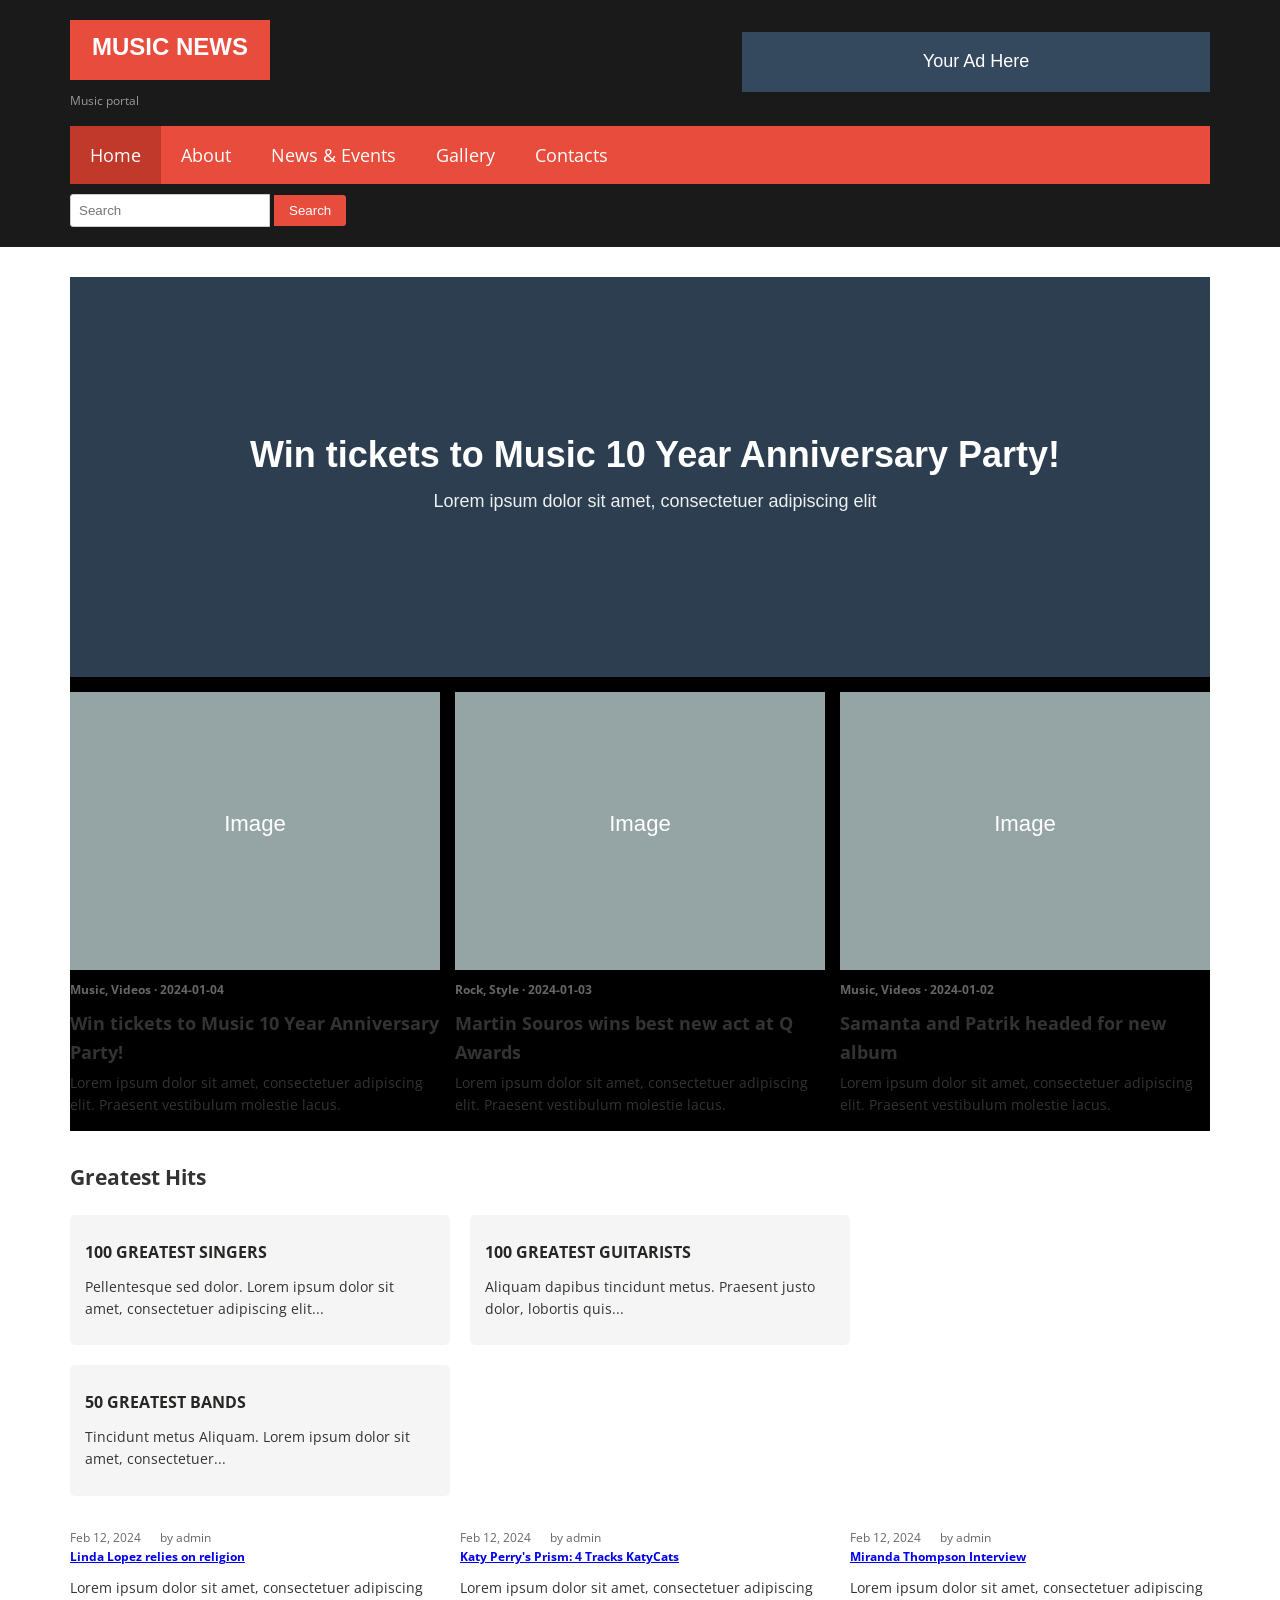
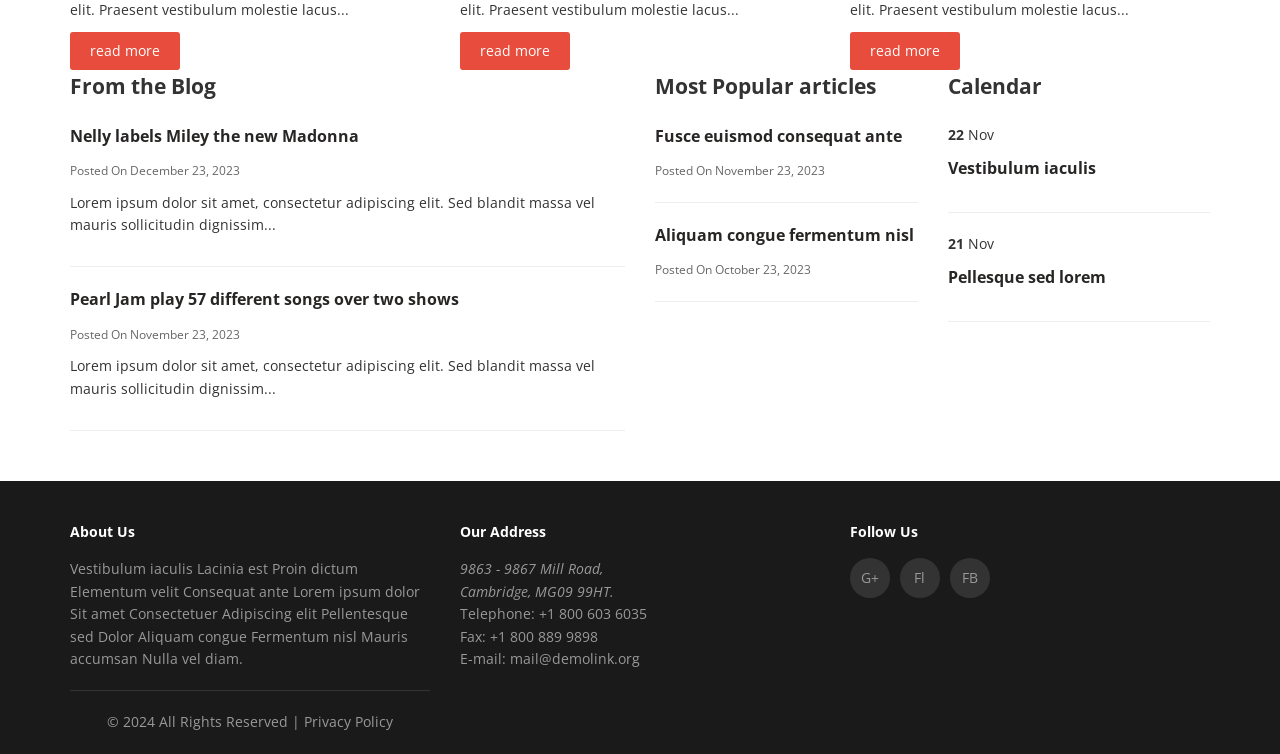
<file: index.html>
<!DOCTYPE html>
<html lang="en-US">
<head>
    <meta charset="UTF-8">
    <meta name="viewport" content="width=device-width, initial-scale=1.0">
    <title>Music News | Music portal</title>
    <meta name="description" content="Music News - Your source for music news, reviews, and updates">
    <link rel="stylesheet" href="css/style.css">
    <link href="https://fonts.googleapis.com/css2?family=Open+Sans:wght@300;400;700&family=Open+Sans+Condensed:wght@300&display=swap" rel="stylesheet">
</head>
<body class="home">
    <div id="motopress-main" class="main-holder">
        <!-- Header -->
        <header class="header">
            <div class="container">
                <div class="row">
                    <div class="span12">
                        <div class="headerWrap">
                            <!-- Logo -->
                            <div class="logo">
                                <a href="index.html" class="logo_h">
                                    <img src="images/logo.svg" alt="Music News" title="Music portal">
                                </a>
                                <p class="logo_tagline">Music portal</p>
                            </div>
                            <!-- Header Banner -->
                            <div class="headerBanner">
                                <img src="images/banner.svg" alt="Banner">
                            </div>
                        </div>
                        
                        <!-- Navigation -->
                        <nav class="nav nav__primary clearfix">
                            <ul id="topnav" class="sf-menu">
                                <li class="current-menu-item">
                                    <a href="index.html">Home</a>
                                </li>
                                <li class="menu-item-has-children">
                                    <a href="about.html">About</a>
                                    <ul class="sub-menu">
                                        <li><a href="#">Testimonials</a></li>
                                        <li><a href="#">Archives</a></li>
                                        <li><a href="#">FAQs</a></li>
                                    </ul>
                                </li>
                                <li>
                                    <a href="blog.html">News & Events</a>
                                </li>
                                <li class="menu-item-has-children">
                                    <a href="gallery.html">Gallery</a>
                                    <ul class="sub-menu">
                                        <li><a href="#">Gallery 2</a></li>
                                        <li><a href="#">Gallery 3</a></li>
                                        <li><a href="#">Gallery 4</a></li>
                                    </ul>
                                </li>
                                <li>
                                    <a href="contact.html">Contacts</a>
                                </li>
                            </ul>
                        </nav>
                        
                        <!-- Search Form -->
                        <div class="search-form clearfix">
                            <form method="get" action="#">
                                <input type="text" placeholder="Search" name="s">
                                <input type="submit" value="Search">
                            </form>
                        </div>
                    </div>
                </div>
            </div>
        </header>

        <!-- Slider -->
        <div class="content-holder">
            <div class="container">
                <div class="row">
                    <div class="span12">
                        <div class="slider">
                            <div class="camera_wrap">
                                <img src="images/slider1.svg" alt="Slider Image">
                            </div>
                            <div class="thumbs">
                                <ul class="thumbsList">
                                    <li>
                                        <figure>
                                            <img src="images/placeholder.svg" alt="Thumbnail 1">
                                        </figure>
                                        <div class="caption">
                                            <h4>Music, Videos · 2024-01-04</h4>
                                            <h3>Win tickets to Music 10 Year Anniversary Party!</h3>
                                            <p>Lorem ipsum dolor sit amet, consectetuer adipiscing elit. Praesent vestibulum molestie lacus.</p>
                                        </div>
                                    </li>
                                    <li>
                                        <figure>
                                            <img src="images/placeholder.svg" alt="Thumbnail 2">
                                        </figure>
                                        <div class="caption">
                                            <h4>Rock, Style · 2024-01-03</h4>
                                            <h3>Martin Souros wins best new act at Q Awards</h3>
                                            <p>Lorem ipsum dolor sit amet, consectetuer adipiscing elit. Praesent vestibulum molestie lacus.</p>
                                        </div>
                                    </li>
                                    <li>
                                        <figure>
                                            <img src="images/placeholder.svg" alt="Thumbnail 3">
                                        </figure>
                                        <div class="caption">
                                            <h4>Music, Videos · 2024-01-02</h4>
                                            <h3>Samanta and Patrik headed for new album</h3>
                                            <p>Lorem ipsum dolor sit amet, consectetuer adipiscing elit. Praesent vestibulum molestie lacus.</p>
                                        </div>
                                    </li>
                                </ul>
                            </div>
                        </div>

                        <!-- Featured Posts -->
                        <div class="tiles_wrapper">
                            <h2>Greatest Hits</h2>
                            <ul class="posts-grid">
                                <li class="span4">
                                    <h5><a href="#">100 GREATEST SINGERS</a></h5>
                                    <p class="excerpt">Pellentesque sed dolor. Lorem ipsum dolor sit amet, consectetuer adipiscing elit...</p>
                                </li>
                                <li class="span4">
                                    <h5><a href="#">100 GREATEST GUITARISTS</a></h5>
                                    <p class="excerpt">Aliquam dapibus tincidunt metus. Praesent justo dolor, lobortis quis...</p>
                                </li>
                                <li class="span4">
                                    <h5><a href="#">50 GREATEST BANDS</a></h5>
                                    <p class="excerpt">Tincidunt metus Aliquam. Lorem ipsum dolor sit amet, consectetuer...</p>
                                </li>
                            </ul>
                        </div>

                        <!-- Recent News -->
                        <div class="row">
                            <div class="span4">
                                <article class="post">
                                    <div class="post_meta">
                                        <span class="post_date">Feb 12, 2024</span>
                                        <span class="post_author">by admin</span>
                                    </div>
                                    <h5><a href="#">Linda Lopez relies on religion</a></h5>
                                    <p class="excerpt">Lorem ipsum dolor sit amet, consectetuer adipiscing elit. Praesent vestibulum molestie lacus...</p>
                                    <a href="#" class="btn btn-primary">read more</a>
                                </article>
                            </div>
                            <div class="span4">
                                <article class="post">
                                    <div class="post_meta">
                                        <span class="post_date">Feb 12, 2024</span>
                                        <span class="post_author">by admin</span>
                                    </div>
                                    <h5><a href="#">Katy Perry's Prism: 4 Tracks KatyCats</a></h5>
                                    <p class="excerpt">Lorem ipsum dolor sit amet, consectetuer adipiscing elit. Praesent vestibulum molestie lacus...</p>
                                    <a href="#" class="btn btn-primary">read more</a>
                                </article>
                            </div>
                            <div class="span4">
                                <article class="post">
                                    <div class="post_meta">
                                        <span class="post_date">Feb 12, 2024</span>
                                        <span class="post_author">by admin</span>
                                    </div>
                                    <h5><a href="#">Miranda Thompson Interview</a></h5>
                                    <p class="excerpt">Lorem ipsum dolor sit amet, consectetuer adipiscing elit. Praesent vestibulum molestie lacus...</p>
                                    <a href="#" class="btn btn-primary">read more</a>
                                </article>
                            </div>
                        </div>

                        <!-- From the Blog -->
                        <div class="row">
                            <div class="span6">
                                <h2>From the Blog</h2>
                                <ul class="recent-posts">
                                    <li class="recent-posts_li">
                                        <h5><a href="#">Nelly labels Miley the new Madonna</a></h5>
                                        <span class="meta">Posted On December 23, 2023</span>
                                        <div class="excerpt">
                                            Lorem ipsum dolor sit amet, consectetur adipiscing elit. Sed blandit massa vel mauris sollicitudin dignissim...
                                        </div>
                                    </li>
                                    <li class="recent-posts_li">
                                        <h5><a href="#">Pearl Jam play 57 different songs over two shows</a></h5>
                                        <span class="meta">Posted On November 23, 2023</span>
                                        <div class="excerpt">
                                            Lorem ipsum dolor sit amet, consectetur adipiscing elit. Sed blandit massa vel mauris sollicitudin dignissim...
                                        </div>
                                    </li>
                                </ul>
                            </div>
                            <div class="span3">
                                <h2>Most Popular articles</h2>
                                <ul class="recent-posts">
                                    <li class="recent-posts_li">
                                        <h5><a href="#">Fusce euismod consequat ante</a></h5>
                                        <span class="meta">Posted On November 23, 2023</span>
                                    </li>
                                    <li class="recent-posts_li">
                                        <h5><a href="#">Aliquam congue fermentum nisl</a></h5>
                                        <span class="meta">Posted On October 23, 2023</span>
                                    </li>
                                </ul>
                            </div>
                            <div class="span3">
                                <h2>Calendar</h2>
                                <ul class="recent-posts">
                                    <li class="recent-posts_li">
                                        <span class="post_date"><b>22</b> Nov</span>
                                        <h5><a href="#">Vestibulum iaculis</a></h5>
                                    </li>
                                    <li class="recent-posts_li">
                                        <span class="post_date"><b>21</b> Nov</span>
                                        <h5><a href="#">Pellesque sed lorem</a></h5>
                                    </li>
                                </ul>
                            </div>
                        </div>
                    </div>
                </div>
            </div>
        </div>

        <!-- Footer -->
        <footer class="footer">
            <div class="container">
                <div class="row footer-widgets">
                    <div class="span4">
                        <h4>About Us</h4>
                        <p>Vestibulum iaculis Lacinia est Proin dictum Elementum velit Consequat ante Lorem ipsum dolor Sit amet Consectetuer Adipiscing elit Pellentesque sed Dolor Aliquam congue Fermentum nisl Mauris accumsan Nulla vel diam.</p>
                        <div class="footer-text">
                            © 2024 All Rights Reserved | <a href="#">Privacy Policy</a>
                        </div>
                    </div>
                    <div class="span4">
                        <h4>Our Address</h4>
                        <address>
                            9863 - 9867 Mill Road,<br>
                            Cambridge, MG09 99HT.
                        </address>
                        <p>
                            Telephone: +1 800 603 6035<br>
                            Fax: +1 800 889 9898<br>
                            E-mail: <a href="mailto:mail@demolink.org">mail@demolink.org</a>
                        </p>
                    </div>
                    <div class="span4">
                        <h4>Follow Us</h4>
                        <ul class="social social__list">
                            <li class="social_li">
                                <a class="social_link" href="#" title="Google Plus">
                                    <span class="social_label">Google plus</span>G+
                                </a>
                            </li>
                            <li class="social_li">
                                <a class="social_link" href="#" title="Flickr">
                                    <span class="social_label">Flickr</span>Fl
                                </a>
                            </li>
                            <li class="social_li">
                                <a class="social_link" href="#" title="Facebook">
                                    <span class="social_label">Facebook</span>FB
                                </a>
                            </li>
                        </ul>
                    </div>
                </div>
            </div>
        </footer>
    </div>

    <!-- Back to Top -->
    <div id="back-top-wrapper">
        <p id="back-top">
            <a href="#top"><span>↑</span></a>
        </p>
    </div>

    <script src="js/main.js"></script>
</body>
</html>
</file>
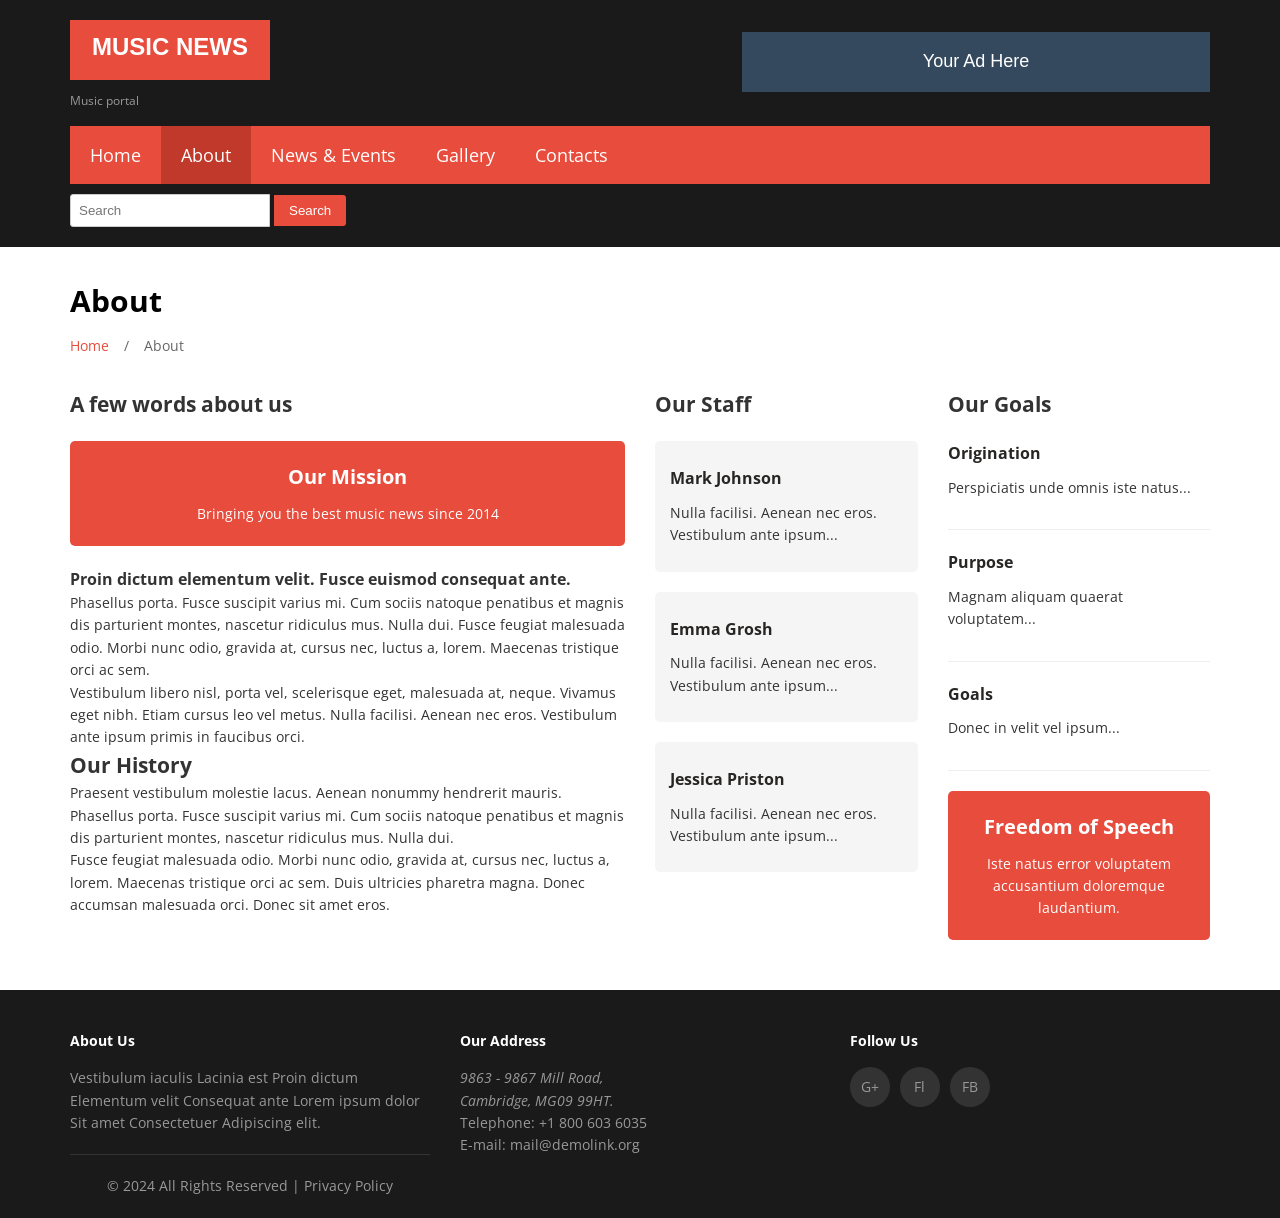
<file: about.html>
<!DOCTYPE html>
<html lang="en-US">
<head>
    <meta charset="UTF-8">
    <meta name="viewport" content="width=device-width, initial-scale=1.0">
    <title>About | Music News</title>
    <meta name="description" content="About Music News - Learn more about us">
    <link rel="stylesheet" href="css/style.css">
    <link href="https://fonts.googleapis.com/css2?family=Open+Sans:wght@300;400;700&family=Open+Sans+Condensed:wght@300&display=swap" rel="stylesheet">
</head>
<body class="page">
    <div id="motopress-main" class="main-holder">
        <!-- Header -->
        <header class="header">
            <div class="container">
                <div class="row">
                    <div class="span12">
                        <div class="headerWrap">
                            <div class="logo">
                                <a href="index.html" class="logo_h">
                                    <img src="images/logo.svg" alt="Music News" title="Music portal">
                                </a>
                                <p class="logo_tagline">Music portal</p>
                            </div>
                            <div class="headerBanner">
                                <img src="images/banner.svg" alt="Banner">
                            </div>
                        </div>
                        
                        <nav class="nav nav__primary clearfix">
                            <ul id="topnav" class="sf-menu">
                                <li><a href="index.html">Home</a></li>
                                <li class="current-menu-item menu-item-has-children">
                                    <a href="about.html">About</a>
                                    <ul class="sub-menu">
                                        <li><a href="#">Testimonials</a></li>
                                        <li><a href="#">Archives</a></li>
                                        <li><a href="#">FAQs</a></li>
                                    </ul>
                                </li>
                                <li><a href="blog.html">News & Events</a></li>
                                <li class="menu-item-has-children">
                                    <a href="gallery.html">Gallery</a>
                                    <ul class="sub-menu">
                                        <li><a href="#">Gallery 2</a></li>
                                        <li><a href="#">Gallery 3</a></li>
                                    </ul>
                                </li>
                                <li><a href="contact.html">Contacts</a></li>
                            </ul>
                        </nav>
                        
                        <div class="search-form clearfix">
                            <form method="get" action="#">
                                <input type="text" placeholder="Search" name="s">
                                <input type="submit" value="Search">
                            </form>
                        </div>
                    </div>
                </div>
            </div>
        </header>

        <!-- Content -->
        <div class="content-holder">
            <div class="container">
                <div class="row">
                    <div class="span12">
                        <section class="title-section">
                            <h1 class="title-header">About</h1>
                            <ul class="breadcrumb">
                                <li><a href="index.html">Home</a></li>
                                <li class="divider"></li>
                                <li class="active">About</li>
                            </ul>
                        </section>

                        <div class="row">
                            <div class="span6">
                                <h2>A few words about us</h2>
                                <div class="banner-wrap">
                                    <h5>Our Mission</h5>
                                    <p>Bringing you the best music news since 2014</p>
                                </div>
                                <h3>Proin dictum elementum velit. Fusce euismod consequat ante.</h3>
                                <p>Phasellus porta. Fusce suscipit varius mi. Cum sociis natoque penatibus et magnis dis parturient montes, nascetur ridiculus mus. Nulla dui. Fusce feugiat malesuada odio. Morbi nunc odio, gravida at, cursus nec, luctus a, lorem. Maecenas tristique orci ac sem.</p>
                                
                                <p>Vestibulum libero nisl, porta vel, scelerisque eget, malesuada at, neque. Vivamus eget nibh. Etiam cursus leo vel metus. Nulla facilisi. Aenean nec eros. Vestibulum ante ipsum primis in faucibus orci.</p>
                                
                                <h2>Our History</h2>
                                <p>Praesent vestibulum molestie lacus. Aenean nonummy hendrerit mauris. Phasellus porta. Fusce suscipit varius mi. Cum sociis natoque penatibus et magnis dis parturient montes, nascetur ridiculus mus. Nulla dui.</p>
                                
                                <p>Fusce feugiat malesuada odio. Morbi nunc odio, gravida at, cursus nec, luctus a, lorem. Maecenas tristique orci ac sem. Duis ultricies pharetra magna. Donec accumsan malesuada orci. Donec sit amet eros.</p>
                            </div>
                            
                            <div class="span3">
                                <h2>Our Staff</h2>
                                <ul class="posts-grid">
                                    <li>
                                        <h5><a href="#">Mark Johnson</a></h5>
                                        <p class="excerpt">Nulla facilisi. Aenean nec eros. Vestibulum ante ipsum...</p>
                                    </li>
                                    <li>
                                        <h5><a href="#">Emma Grosh</a></h5>
                                        <p class="excerpt">Nulla facilisi. Aenean nec eros. Vestibulum ante ipsum...</p>
                                    </li>
                                    <li>
                                        <h5><a href="#">Jessica Priston</a></h5>
                                        <p class="excerpt">Nulla facilisi. Aenean nec eros. Vestibulum ante ipsum...</p>
                                    </li>
                                </ul>
                            </div>
                            
                            <div class="span3">
                                <h2>Our Goals</h2>
                                <ul class="recent-posts">
                                    <li class="recent-posts_li">
                                        <h5><a href="#">Origination</a></h5>
                                        <div class="excerpt">Perspiciatis unde omnis iste natus...</div>
                                    </li>
                                    <li class="recent-posts_li">
                                        <h5><a href="#">Purpose</a></h5>
                                        <div class="excerpt">Magnam aliquam quaerat voluptatem...</div>
                                    </li>
                                    <li class="recent-posts_li">
                                        <h5><a href="#">Goals</a></h5>
                                        <div class="excerpt">Donec in velit vel ipsum...</div>
                                    </li>
                                </ul>
                                
                                <div class="banner-wrap">
                                    <h5>Freedom of Speech</h5>
                                    <p>Iste natus error voluptatem accusantium doloremque laudantium.</p>
                                </div>
                            </div>
                        </div>
                    </div>
                </div>
            </div>
        </div>

        <!-- Footer -->
        <footer class="footer">
            <div class="container">
                <div class="row footer-widgets">
                    <div class="span4">
                        <h4>About Us</h4>
                        <p>Vestibulum iaculis Lacinia est Proin dictum Elementum velit Consequat ante Lorem ipsum dolor Sit amet Consectetuer Adipiscing elit.</p>
                        <div class="footer-text">
                            © 2024 All Rights Reserved | <a href="#">Privacy Policy</a>
                        </div>
                    </div>
                    <div class="span4">
                        <h4>Our Address</h4>
                        <address>
                            9863 - 9867 Mill Road,<br>
                            Cambridge, MG09 99HT.
                        </address>
                        <p>
                            Telephone: +1 800 603 6035<br>
                            E-mail: <a href="mailto:mail@demolink.org">mail@demolink.org</a>
                        </p>
                    </div>
                    <div class="span4">
                        <h4>Follow Us</h4>
                        <ul class="social social__list">
                            <li class="social_li"><a class="social_link" href="#">G+</a></li>
                            <li class="social_li"><a class="social_link" href="#">Fl</a></li>
                            <li class="social_li"><a class="social_link" href="#">FB</a></li>
                        </ul>
                    </div>
                </div>
            </div>
        </footer>
    </div>

    <div id="back-top-wrapper">
        <p id="back-top"><a href="#top"><span>↑</span></a></p>
    </div>

    <script src="js/main.js"></script>
</body>
</html>
</file>
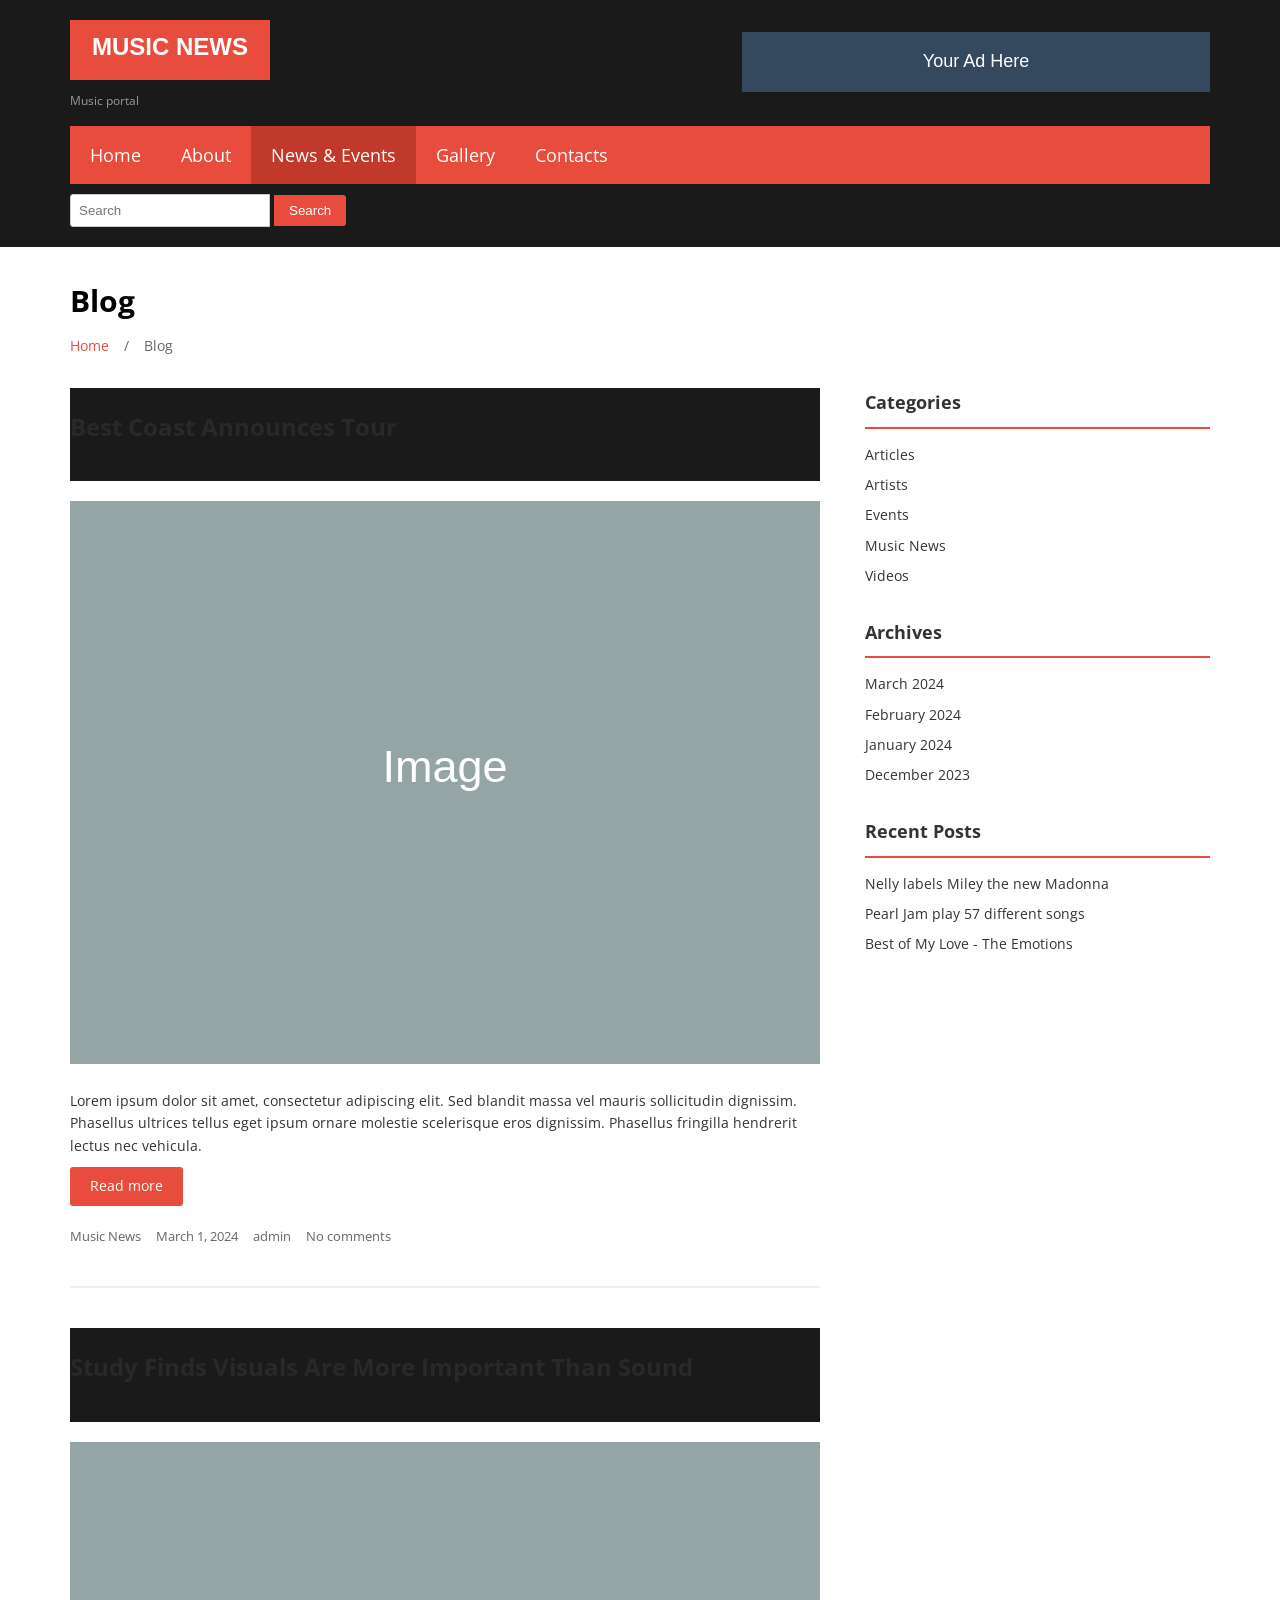
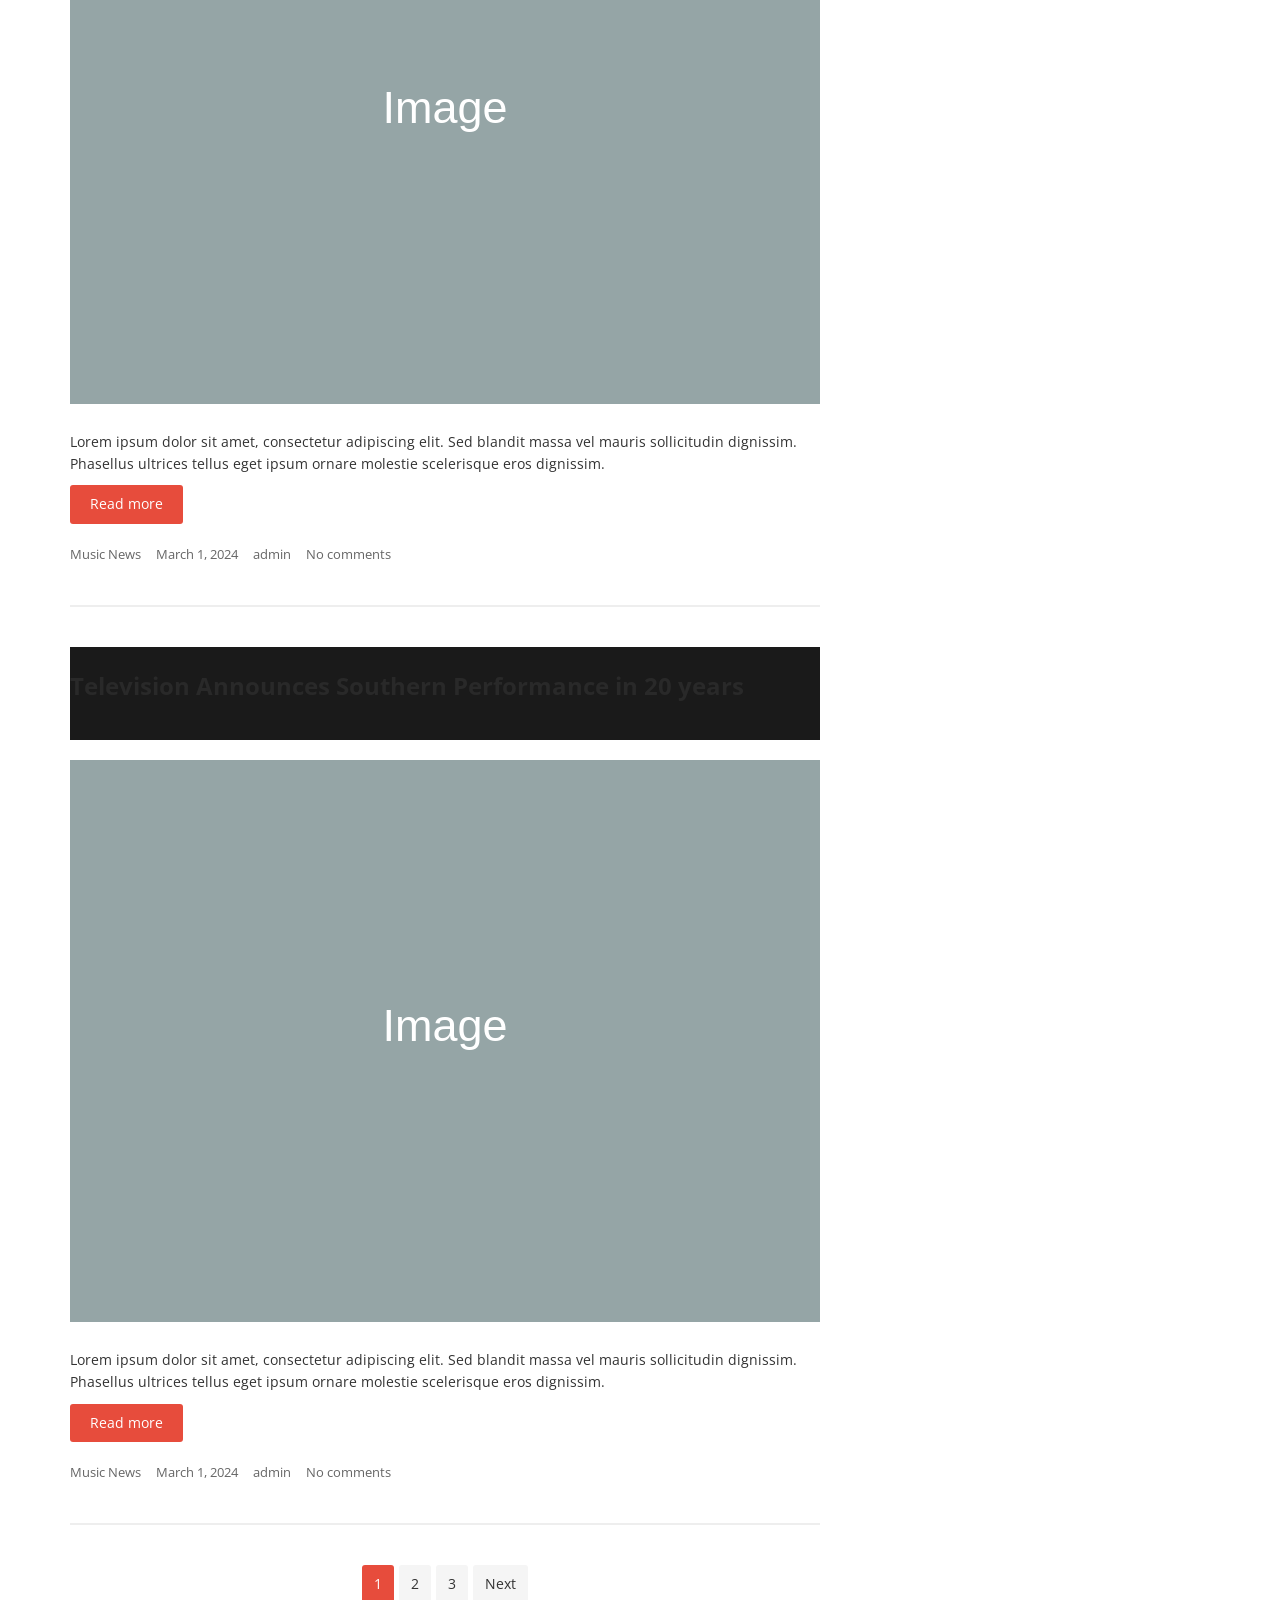
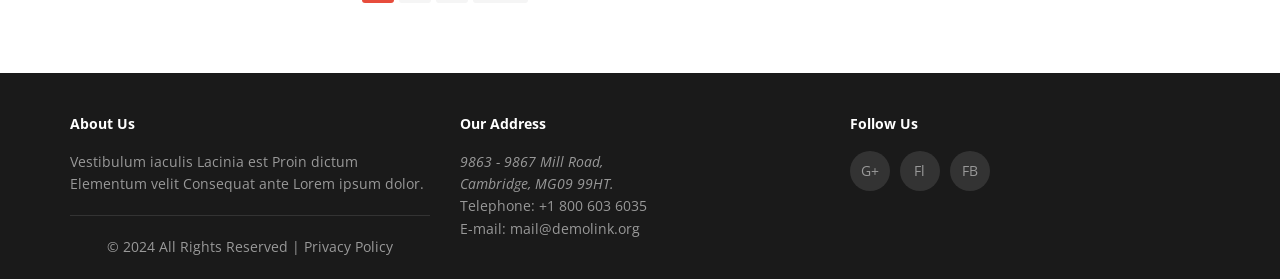
<file: blog.html>
<!DOCTYPE html>
<html lang="en-US">
<head>
    <meta charset="UTF-8">
    <meta name="viewport" content="width=device-width, initial-scale=1.0">
    <title>Blog | Music News</title>
    <meta name="description" content="Music News Blog - Latest updates and articles">
    <link rel="stylesheet" href="css/style.css">
    <link href="https://fonts.googleapis.com/css2?family=Open+Sans:wght@300;400;700&family=Open+Sans+Condensed:wght@300&display=swap" rel="stylesheet">
</head>
<body class="blog">
    <div id="motopress-main" class="main-holder">
        <!-- Header -->
        <header class="header">
            <div class="container">
                <div class="row">
                    <div class="span12">
                        <div class="headerWrap">
                            <div class="logo">
                                <a href="index.html" class="logo_h">
                                    <img src="images/logo.svg" alt="Music News" title="Music portal">
                                </a>
                                <p class="logo_tagline">Music portal</p>
                            </div>
                            <div class="headerBanner">
                                <img src="images/banner.svg" alt="Banner">
                            </div>
                        </div>
                        
                        <nav class="nav nav__primary clearfix">
                            <ul id="topnav" class="sf-menu">
                                <li><a href="index.html">Home</a></li>
                                <li class="menu-item-has-children">
                                    <a href="about.html">About</a>
                                    <ul class="sub-menu">
                                        <li><a href="#">Testimonials</a></li>
                                        <li><a href="#">Archives</a></li>
                                    </ul>
                                </li>
                                <li class="current-menu-item"><a href="blog.html">News & Events</a></li>
                                <li><a href="gallery.html">Gallery</a></li>
                                <li><a href="contact.html">Contacts</a></li>
                            </ul>
                        </nav>
                        
                        <div class="search-form clearfix">
                            <form method="get" action="#">
                                <input type="text" placeholder="Search" name="s">
                                <input type="submit" value="Search">
                            </form>
                        </div>
                    </div>
                </div>
            </div>
        </header>

        <!-- Content -->
        <div class="content-holder">
            <div class="container">
                <div class="row">
                    <div class="span12">
                        <section class="title-section">
                            <h1 class="title-header">Blog</h1>
                            <ul class="breadcrumb">
                                <li><a href="index.html">Home</a></li>
                                <li class="divider"></li>
                                <li class="active">Blog</li>
                            </ul>
                        </section>

                        <div class="row">
                            <div class="span8">
                                <!-- Blog Post 1 -->
                                <div class="post_wrapper">
                                    <article class="post__holder">
                                        <header class="post-header">
                                            <h2 class="post-title">
                                                <a href="#">Best Coast Announces Tour</a>
                                            </h2>
                                        </header>
                                        <figure class="featured-thumbnail">
                                            <a href="#">
                                                <img src="images/placeholder.svg" alt="Best Coast Announces Tour">
                                            </a>
                                        </figure>
                                        <div class="post_content">
                                            <div class="excerpt">
                                                Lorem ipsum dolor sit amet, consectetur adipiscing elit. Sed blandit massa vel mauris sollicitudin dignissim. Phasellus ultrices tellus eget ipsum ornare molestie scelerisque eros dignissim. Phasellus fringilla hendrerit lectus nec vehicula.
                                            </div>
                                            <a href="#" class="btn btn-primary">Read more</a>
                                        </div>
                                        <div class="post_meta_unite clearfix">
                                            <div class="post_category">Music News</div>
                                            <div class="post_date">March 1, 2024</div>
                                            <div class="post_author">admin</div>
                                            <div class="post_comment">No comments</div>
                                        </div>
                                    </article>
                                </div>

                                <!-- Blog Post 2 -->
                                <div class="post_wrapper">
                                    <article class="post__holder">
                                        <header class="post-header">
                                            <h2 class="post-title">
                                                <a href="#">Study Finds Visuals Are More Important Than Sound</a>
                                            </h2>
                                        </header>
                                        <figure class="featured-thumbnail">
                                            <a href="#">
                                                <img src="images/placeholder.svg" alt="Study">
                                            </a>
                                        </figure>
                                        <div class="post_content">
                                            <div class="excerpt">
                                                Lorem ipsum dolor sit amet, consectetur adipiscing elit. Sed blandit massa vel mauris sollicitudin dignissim. Phasellus ultrices tellus eget ipsum ornare molestie scelerisque eros dignissim.
                                            </div>
                                            <a href="#" class="btn btn-primary">Read more</a>
                                        </div>
                                        <div class="post_meta_unite clearfix">
                                            <div class="post_category">Music News</div>
                                            <div class="post_date">March 1, 2024</div>
                                            <div class="post_author">admin</div>
                                            <div class="post_comment">No comments</div>
                                        </div>
                                    </article>
                                </div>

                                <!-- Blog Post 3 -->
                                <div class="post_wrapper">
                                    <article class="post__holder">
                                        <header class="post-header">
                                            <h2 class="post-title">
                                                <a href="#">Television Announces Southern Performance in 20 years</a>
                                            </h2>
                                        </header>
                                        <figure class="featured-thumbnail">
                                            <a href="#">
                                                <img src="images/placeholder.svg" alt="Television">
                                            </a>
                                        </figure>
                                        <div class="post_content">
                                            <div class="excerpt">
                                                Lorem ipsum dolor sit amet, consectetur adipiscing elit. Sed blandit massa vel mauris sollicitudin dignissim. Phasellus ultrices tellus eget ipsum ornare molestie scelerisque eros dignissim.
                                            </div>
                                            <a href="#" class="btn btn-primary">Read more</a>
                                        </div>
                                        <div class="post_meta_unite clearfix">
                                            <div class="post_category">Music News</div>
                                            <div class="post_date">March 1, 2024</div>
                                            <div class="post_author">admin</div>
                                            <div class="post_comment">No comments</div>
                                        </div>
                                    </article>
                                </div>

                                <!-- Pagination -->
                                <div class="pagination">
                                    <ul>
                                        <li class="active"><a href="#">1</a></li>
                                        <li><a href="#">2</a></li>
                                        <li><a href="#">3</a></li>
                                        <li class="next"><a href="#">Next</a></li>
                                    </ul>
                                </div>
                            </div>

                            <!-- Sidebar -->
                            <div class="sidebar span4">
                                <div class="widget">
                                    <h3>Categories</h3>
                                    <ul>
                                        <li><a href="#">Articles</a></li>
                                        <li><a href="#">Artists</a></li>
                                        <li><a href="#">Events</a></li>
                                        <li><a href="#">Music News</a></li>
                                        <li><a href="#">Videos</a></li>
                                    </ul>
                                </div>

                                <div class="widget">
                                    <h3>Archives</h3>
                                    <ul>
                                        <li><a href="#">March 2024</a></li>
                                        <li><a href="#">February 2024</a></li>
                                        <li><a href="#">January 2024</a></li>
                                        <li><a href="#">December 2023</a></li>
                                    </ul>
                                </div>

                                <div class="widget">
                                    <h3>Recent Posts</h3>
                                    <ul>
                                        <li><a href="#">Nelly labels Miley the new Madonna</a></li>
                                        <li><a href="#">Pearl Jam play 57 different songs</a></li>
                                        <li><a href="#">Best of My Love - The Emotions</a></li>
                                    </ul>
                                </div>
                            </div>
                        </div>
                    </div>
                </div>
            </div>
        </div>

        <!-- Footer -->
        <footer class="footer">
            <div class="container">
                <div class="row footer-widgets">
                    <div class="span4">
                        <h4>About Us</h4>
                        <p>Vestibulum iaculis Lacinia est Proin dictum Elementum velit Consequat ante Lorem ipsum dolor.</p>
                        <div class="footer-text">
                            © 2024 All Rights Reserved | <a href="#">Privacy Policy</a>
                        </div>
                    </div>
                    <div class="span4">
                        <h4>Our Address</h4>
                        <address>
                            9863 - 9867 Mill Road,<br>
                            Cambridge, MG09 99HT.
                        </address>
                        <p>
                            Telephone: +1 800 603 6035<br>
                            E-mail: <a href="mailto:mail@demolink.org">mail@demolink.org</a>
                        </p>
                    </div>
                    <div class="span4">
                        <h4>Follow Us</h4>
                        <ul class="social social__list">
                            <li class="social_li"><a class="social_link" href="#">G+</a></li>
                            <li class="social_li"><a class="social_link" href="#">Fl</a></li>
                            <li class="social_li"><a class="social_link" href="#">FB</a></li>
                        </ul>
                    </div>
                </div>
            </div>
        </footer>
    </div>

    <div id="back-top-wrapper">
        <p id="back-top"><a href="#top"><span>↑</span></a></p>
    </div>

    <script src="js/main.js"></script>
</body>
</html>
</file>
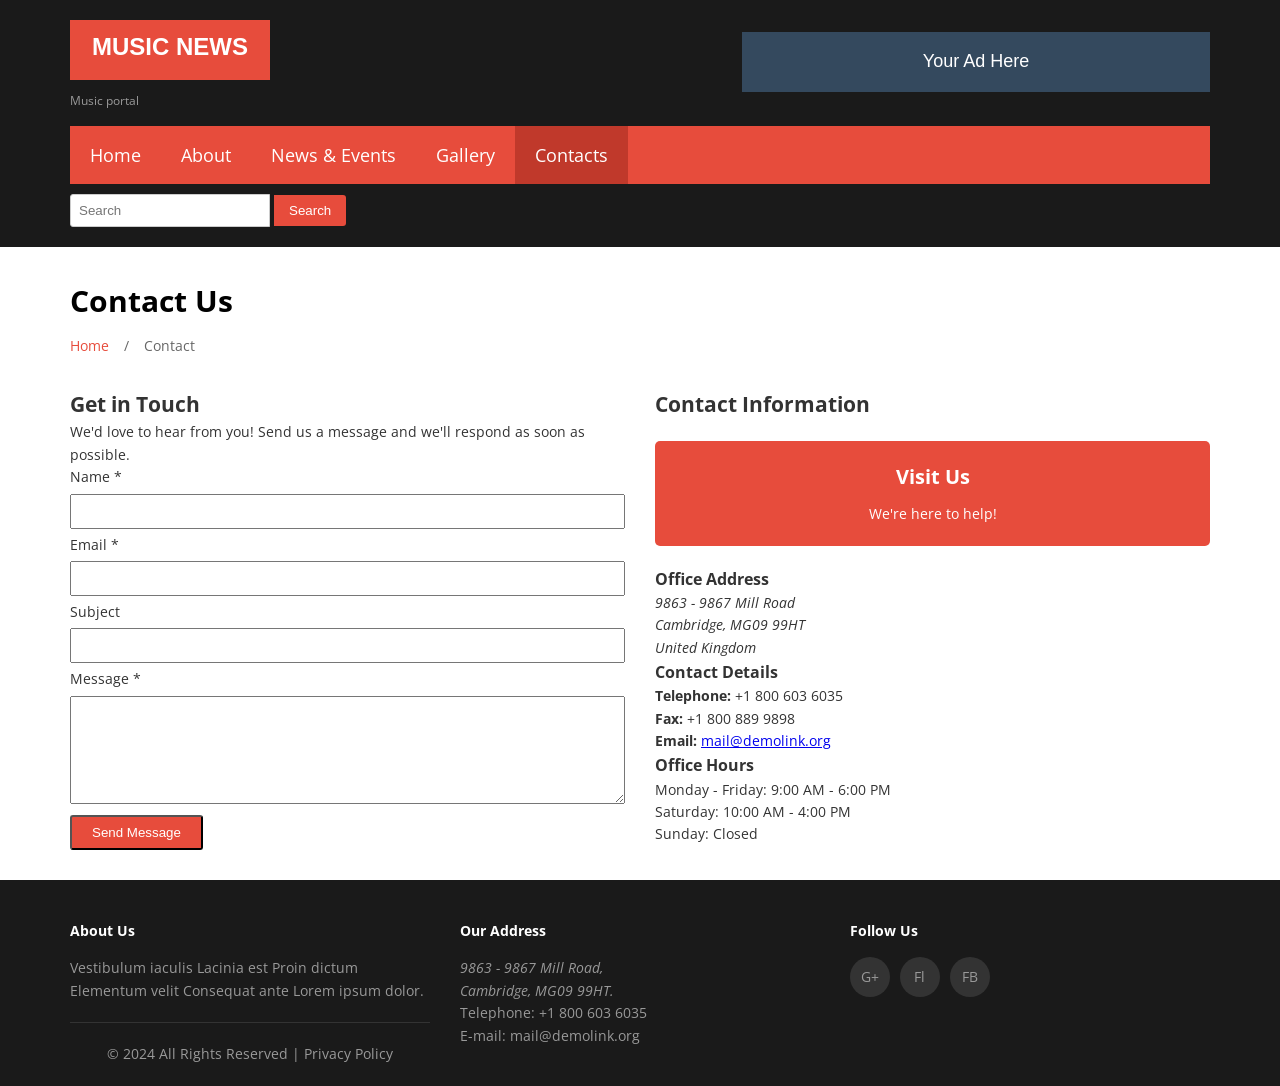
<file: contact.html>
<!DOCTYPE html>
<html lang="en-US">
<head>
    <meta charset="UTF-8">
    <meta name="viewport" content="width=device-width, initial-scale=1.0">
    <title>Contact | Music News</title>
    <meta name="description" content="Contact Music News">
    <link rel="stylesheet" href="css/style.css">
    <link href="https://fonts.googleapis.com/css2?family=Open+Sans:wght@300;400;700&family=Open+Sans+Condensed:wght@300&display=swap" rel="stylesheet">
</head>
<body class="page">
    <div id="motopress-main" class="main-holder">
        <header class="header">
            <div class="container">
                <div class="row">
                    <div class="span12">
                        <div class="headerWrap">
                            <div class="logo">
                                <a href="index.html"><img src="images/logo.svg" alt="Music News"></a>
                                <p class="logo_tagline">Music portal</p>
                            </div>
                            <div class="headerBanner">
                                <img src="images/banner.svg" alt="Banner">
                            </div>
                        </div>
                        <nav class="nav nav__primary clearfix">
                            <ul id="topnav" class="sf-menu">
                                <li><a href="index.html">Home</a></li>
                                <li><a href="about.html">About</a></li>
                                <li><a href="blog.html">News & Events</a></li>
                                <li><a href="gallery.html">Gallery</a></li>
                                <li class="current-menu-item"><a href="contact.html">Contacts</a></li>
                            </ul>
                        </nav>
                        <div class="search-form clearfix">
                            <form method="get" action="#">
                                <input type="text" placeholder="Search" name="s">
                                <input type="submit" value="Search">
                            </form>
                        </div>
                    </div>
                </div>
            </div>
        </header>

        <div class="content-holder">
            <div class="container">
                <div class="row">
                    <div class="span12">
                        <section class="title-section">
                            <h1 class="title-header">Contact Us</h1>
                            <ul class="breadcrumb">
                                <li><a href="index.html">Home</a></li>
                                <li class="divider"></li>
                                <li class="active">Contact</li>
                            </ul>
                        </section>

                        <div class="row">
                            <div class="span6">
                                <h2>Get in Touch</h2>
                                <p>We'd love to hear from you! Send us a message and we'll respond as soon as possible.</p>
                                
                                <form action="#" method="post">
                                    <p>
                                        <label for="name">Name *</label><br>
                                        <input type="text" id="name" name="name" required style="width:100%;padding:8px;margin:5px 0;">
                                    </p>
                                    <p>
                                        <label for="email">Email *</label><br>
                                        <input type="email" id="email" name="email" required style="width:100%;padding:8px;margin:5px 0;">
                                    </p>
                                    <p>
                                        <label for="subject">Subject</label><br>
                                        <input type="text" id="subject" name="subject" style="width:100%;padding:8px;margin:5px 0;">
                                    </p>
                                    <p>
                                        <label for="message">Message *</label><br>
                                        <textarea id="message" name="message" required rows="6" style="width:100%;padding:8px;margin:5px 0;"></textarea>
                                    </p>
                                    <p>
                                        <button type="submit" class="btn btn-primary">Send Message</button>
                                    </p>
                                </form>
                            </div>
                            
                            <div class="span6">
                                <h2>Contact Information</h2>
                                <div class="banner-wrap">
                                    <h5>Visit Us</h5>
                                    <p>We're here to help!</p>
                                </div>
                                
                                <h3>Office Address</h3>
                                <address>
                                    9863 - 9867 Mill Road<br>
                                    Cambridge, MG09 99HT<br>
                                    United Kingdom
                                </address>
                                
                                <h3>Contact Details</h3>
                                <p>
                                    <strong>Telephone:</strong> +1 800 603 6035<br>
                                    <strong>Fax:</strong> +1 800 889 9898<br>
                                    <strong>Email:</strong> <a href="mailto:mail@demolink.org">mail@demolink.org</a>
                                </p>
                                
                                <h3>Office Hours</h3>
                                <p>
                                    Monday - Friday: 9:00 AM - 6:00 PM<br>
                                    Saturday: 10:00 AM - 4:00 PM<br>
                                    Sunday: Closed
                                </p>
                            </div>
                        </div>
                    </div>
                </div>
            </div>
        </div>

        <footer class="footer">
            <div class="container">
                <div class="row footer-widgets">
                    <div class="span4">
                        <h4>About Us</h4>
                        <p>Vestibulum iaculis Lacinia est Proin dictum Elementum velit Consequat ante Lorem ipsum dolor.</p>
                        <div class="footer-text">
                            © 2024 All Rights Reserved | <a href="#">Privacy Policy</a>
                        </div>
                    </div>
                    <div class="span4">
                        <h4>Our Address</h4>
                        <address>
                            9863 - 9867 Mill Road,<br>
                            Cambridge, MG09 99HT.
                        </address>
                        <p>
                            Telephone: +1 800 603 6035<br>
                            E-mail: <a href="mailto:mail@demolink.org">mail@demolink.org</a>
                        </p>
                    </div>
                    <div class="span4">
                        <h4>Follow Us</h4>
                        <ul class="social social__list">
                            <li class="social_li"><a class="social_link" href="#">G+</a></li>
                            <li class="social_li"><a class="social_link" href="#">Fl</a></li>
                            <li class="social_li"><a class="social_link" href="#">FB</a></li>
                        </ul>
                    </div>
                </div>
            </div>
        </footer>
    </div>

    <div id="back-top-wrapper">
        <p id="back-top"><a href="#top"><span>↑</span></a></p>
    </div>

    <script src="js/main.js"></script>
</body>
</html>
</file>
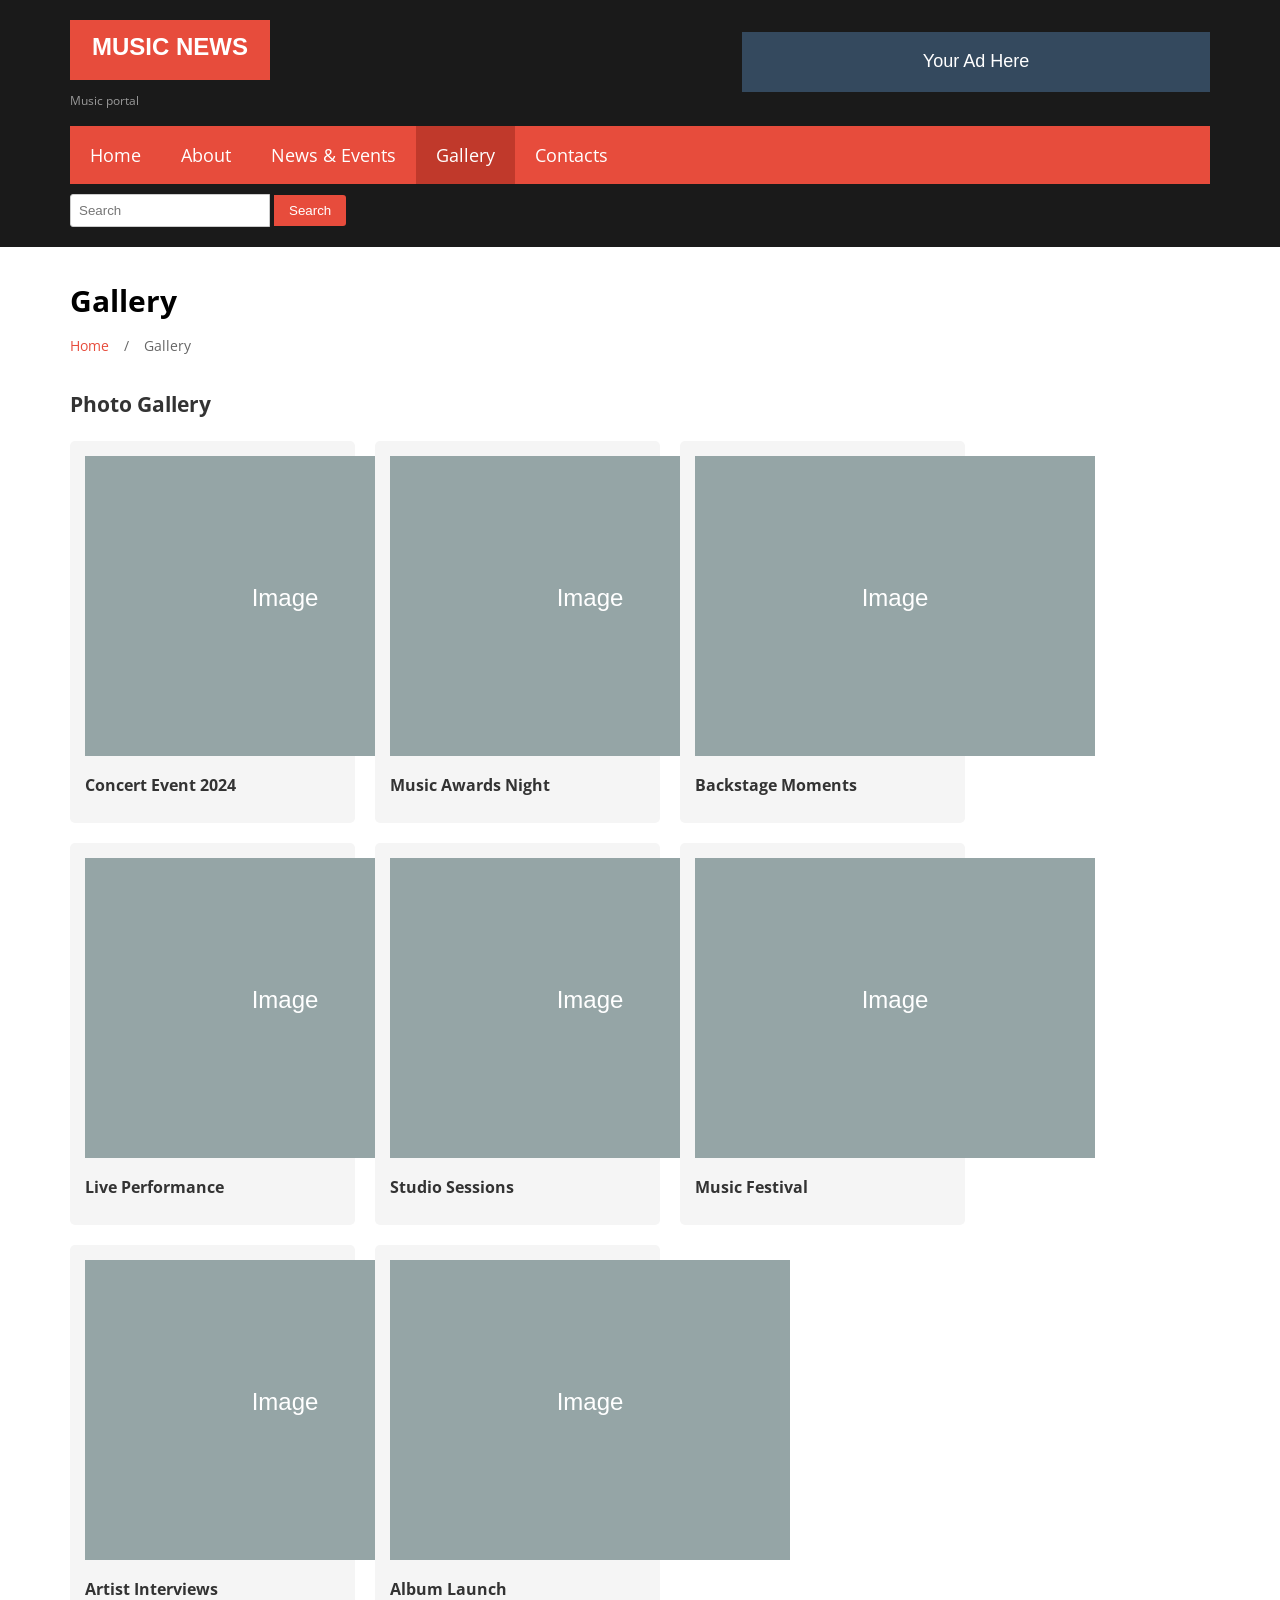
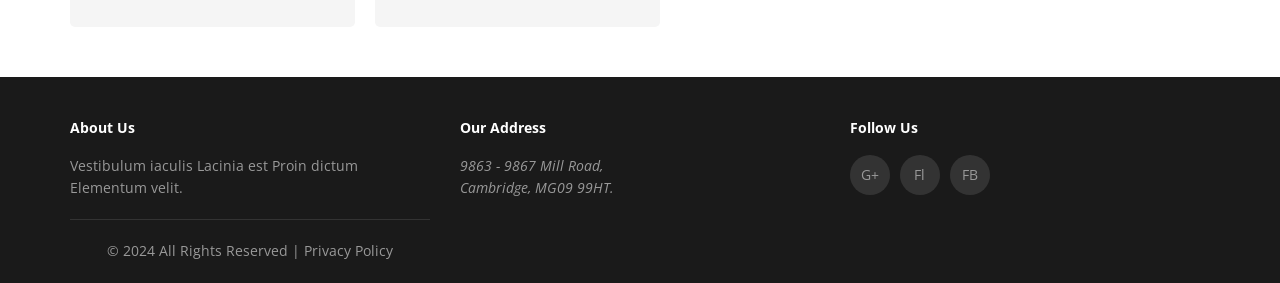
<file: gallery.html>
<!DOCTYPE html>
<html lang="en-US">
<head>
    <meta charset="UTF-8">
    <meta name="viewport" content="width=device-width, initial-scale=1.0">
    <title>Gallery | Music News</title>
    <meta name="description" content="Music News Gallery">
    <link rel="stylesheet" href="css/style.css">
    <link href="https://fonts.googleapis.com/css2?family=Open+Sans:wght@300;400;700&family=Open+Sans+Condensed:wght@300&display=swap" rel="stylesheet">
</head>
<body class="page">
    <div id="motopress-main" class="main-holder">
        <header class="header">
            <div class="container">
                <div class="row">
                    <div class="span12">
                        <div class="headerWrap">
                            <div class="logo">
                                <a href="index.html"><img src="images/logo.svg" alt="Music News"></a>
                                <p class="logo_tagline">Music portal</p>
                            </div>
                            <div class="headerBanner">
                                <img src="images/banner.svg" alt="Banner">
                            </div>
                        </div>
                        <nav class="nav nav__primary clearfix">
                            <ul id="topnav" class="sf-menu">
                                <li><a href="index.html">Home</a></li>
                                <li><a href="about.html">About</a></li>
                                <li><a href="blog.html">News & Events</a></li>
                                <li class="current-menu-item"><a href="gallery.html">Gallery</a></li>
                                <li><a href="contact.html">Contacts</a></li>
                            </ul>
                        </nav>
                        <div class="search-form clearfix">
                            <form method="get" action="#">
                                <input type="text" placeholder="Search" name="s">
                                <input type="submit" value="Search">
                            </form>
                        </div>
                    </div>
                </div>
            </div>
        </header>

        <div class="content-holder">
            <div class="container">
                <div class="row">
                    <div class="span12">
                        <section class="title-section">
                            <h1 class="title-header">Gallery</h1>
                            <ul class="breadcrumb">
                                <li><a href="index.html">Home</a></li>
                                <li class="divider"></li>
                                <li class="active">Gallery</li>
                            </ul>
                        </section>

                        <h2>Photo Gallery</h2>
                        <ul class="posts-grid">
                            <li class="span3">
                                <figure><img src="images/placeholder.svg" alt="Gallery 1"></figure>
                                <h5>Concert Event 2024</h5>
                            </li>
                            <li class="span3">
                                <figure><img src="images/placeholder.svg" alt="Gallery 2"></figure>
                                <h5>Music Awards Night</h5>
                            </li>
                            <li class="span3">
                                <figure><img src="images/placeholder.svg" alt="Gallery 3"></figure>
                                <h5>Backstage Moments</h5>
                            </li>
                            <li class="span3">
                                <figure><img src="images/placeholder.svg" alt="Gallery 4"></figure>
                                <h5>Live Performance</h5>
                            </li>
                            <li class="span3">
                                <figure><img src="images/placeholder.svg" alt="Gallery 5"></figure>
                                <h5>Studio Sessions</h5>
                            </li>
                            <li class="span3">
                                <figure><img src="images/placeholder.svg" alt="Gallery 6"></figure>
                                <h5>Music Festival</h5>
                            </li>
                            <li class="span3">
                                <figure><img src="images/placeholder.svg" alt="Gallery 7"></figure>
                                <h5>Artist Interviews</h5>
                            </li>
                            <li class="span3">
                                <figure><img src="images/placeholder.svg" alt="Gallery 8"></figure>
                                <h5>Album Launch</h5>
                            </li>
                        </ul>
                    </div>
                </div>
            </div>
        </div>

        <footer class="footer">
            <div class="container">
                <div class="row footer-widgets">
                    <div class="span4">
                        <h4>About Us</h4>
                        <p>Vestibulum iaculis Lacinia est Proin dictum Elementum velit.</p>
                        <div class="footer-text">
                            © 2024 All Rights Reserved | <a href="#">Privacy Policy</a>
                        </div>
                    </div>
                    <div class="span4">
                        <h4>Our Address</h4>
                        <address>
                            9863 - 9867 Mill Road,<br>
                            Cambridge, MG09 99HT.
                        </address>
                    </div>
                    <div class="span4">
                        <h4>Follow Us</h4>
                        <ul class="social social__list">
                            <li class="social_li"><a class="social_link" href="#">G+</a></li>
                            <li class="social_li"><a class="social_link" href="#">Fl</a></li>
                            <li class="social_li"><a class="social_link" href="#">FB</a></li>
                        </ul>
                    </div>
                </div>
            </div>
        </footer>
    </div>

    <div id="back-top-wrapper">
        <p id="back-top"><a href="#top"><span>↑</span></a></p>
    </div>

    <script src="js/main.js"></script>
</body>
</html>
</file>
<file: css/style.css>
/* Music News - Main Stylesheet */
* {
    margin: 0;
    padding: 0;
    box-sizing: border-box;
}

body {
    font-family: 'Open Sans', Arial, sans-serif;
    font-size: 14px;
    line-height: 1.6;
    color: #333;
    background-color: #262626;
}

/* Container */
.container {
    max-width: 1170px;
    margin: 0 auto;
    padding: 0 15px;
}

.row {
    display: flex;
    flex-wrap: wrap;
    margin: 0 -15px;
}

[class*="span"] {
    padding: 0 15px;
}

.span12 { width: 100%; }
.span9 { width: 75%; }
.span8 { width: 66.66%; }
.span6 { width: 50%; }
.span4 { width: 33.33%; }
.span3 { width: 25%; }

/* Header */
header {
    background: #1a1a1a;
    padding: 20px 0;
}

.headerWrap {
    display: flex;
    justify-content: space-between;
    align-items: center;
}

.logo {
    display: flex;
    flex-direction: column;
}

.logo img {
    max-height: 80px;
    width: auto;
}

.logo_tagline {
    font-size: 12px;
    color: #999;
    margin-top: 5px;
}

.headerBanner img {
    max-height: 80px;
    width: auto;
}

/* Navigation */
.nav__primary {
    background: #e74c3c;
    margin-top: 15px;
}

.sf-menu {
    list-style: none;
    display: flex;
    margin: 0;
    padding: 0;
}

.sf-menu li {
    position: relative;
}

.sf-menu > li > a {
    display: block;
    padding: 15px 20px;
    color: #ffffff;
    text-decoration: none;
    font-size: 18px;
    font-family: 'Open Sans Condensed', sans-serif;
    transition: background 0.3s;
}

.sf-menu > li > a:hover,
.sf-menu > li.current-menu-item > a {
    background: #c0392b;
}

.sf-menu .sub-menu {
    display: none;
    position: absolute;
    top: 100%;
    left: 0;
    background: #333;
    min-width: 200px;
    list-style: none;
    z-index: 1000;
}

.sf-menu li:hover .sub-menu {
    display: block;
}

.sf-menu .sub-menu a {
    padding: 10px 15px;
    color: #fff;
    display: block;
}

.sf-menu .sub-menu a:hover {
    background: #444;
}

/* Search Form */
.search-form {
    margin-top: 10px;
}

.search-form input[type="text"] {
    padding: 8px;
    border: 1px solid #ccc;
    border-radius: 3px 0 0 3px;
    width: 200px;
}

.search-form input[type="submit"] {
    padding: 8px 15px;
    background: #e74c3c;
    border: none;
    color: #fff;
    border-radius: 0 3px 3px 0;
    cursor: pointer;
}

/* Content */
.content-holder {
    background: #fff;
    padding: 30px 0;
    min-height: 600px;
}

.title-section {
    margin-bottom: 30px;
}

.title-header {
    font-size: 30px;
    font-weight: bold;
    color: #000;
    margin-bottom: 10px;
}

.breadcrumb {
    list-style: none;
    display: flex;
    gap: 10px;
    padding: 0;
}

.breadcrumb li {
    color: #666;
}

.breadcrumb a {
    color: #e74c3c;
    text-decoration: none;
}

.breadcrumb .divider:before {
    content: "/";
    margin: 0 5px;
}

/* Slider */
.slider {
    background: #000;
    margin-bottom: 30px;
    min-height: 400px;
    position: relative;
}

.camera_wrap {
    width: 100%;
    height: 400px;
    position: relative;
    overflow: hidden;
}

.thumbsList {
    display: flex;
    gap: 15px;
    list-style: none;
    padding: 15px 0;
}

.thumbsList li {
    flex: 1;
}

.thumbsList figure {
    position: relative;
    margin-bottom: 10px;
}

.thumbsList img {
    width: 100%;
    height: auto;
    display: block;
}

.thumbsList .caption h3 {
    font-size: 18px;
    margin: 10px 0 5px;
}

.thumbsList .caption h4 {
    font-size: 12px;
    color: #666;
    margin-bottom: 5px;
}

/* Posts Grid */
.posts-grid {
    list-style: none;
    display: flex;
    flex-wrap: wrap;
    gap: 20px;
    margin: 20px 0;
}

.posts-grid li {
    background: #f5f5f5;
    padding: 15px;
    border-radius: 5px;
}

.posts-grid h5 {
    font-size: 16px;
    margin: 10px 0;
}

.posts-grid h5 a {
    color: #272625;
    text-decoration: none;
}

.posts-grid h5 a:hover {
    color: #e74c3c;
}

.post_meta span {
    display: inline-block;
    margin-right: 15px;
    font-size: 12px;
    color: #666;
}

.btn {
    display: inline-block;
    padding: 8px 20px;
    background: #e74c3c;
    color: #fff;
    text-decoration: none;
    border-radius: 3px;
    transition: background 0.3s;
}

.btn:hover {
    background: #c0392b;
}

/* Tiles View */
.tiles_wrapper {
    margin: 30px 0;
}

.tiles-item {
    margin-bottom: 20px;
    position: relative;
    overflow: hidden;
}

.tiles-item img {
    width: 100%;
    height: auto;
}

/* Recent Posts */
.recent-posts {
    list-style: none;
    margin: 20px 0;
}

.recent-posts_li {
    margin-bottom: 20px;
    padding-bottom: 20px;
    border-bottom: 1px solid #eee;
}

.recent-posts figure {
    margin-bottom: 10px;
}

.recent-posts img {
    width: 100%;
    height: auto;
}

.recent-posts h5 {
    font-size: 16px;
    margin: 10px 0;
}

.recent-posts h5 a {
    color: #272625;
    text-decoration: none;
}

.recent-posts h5 a:hover {
    color: #e74c3c;
}

.meta {
    font-size: 12px;
    color: #666;
}

.excerpt {
    margin: 10px 0;
    line-height: 1.6;
}

/* Banner */
.banner-wrap {
    background: #e74c3c;
    color: #fff;
    padding: 20px;
    text-align: center;
    margin: 20px 0;
    border-radius: 5px;
}

.banner-wrap h5 {
    font-size: 20px;
    margin-bottom: 10px;
}

/* Footer */
footer {
    background: #1a1a1a;
    color: #999;
    padding: 40px 0 20px;
}

footer h4 {
    color: #fff;
    font-size: 14px;
    margin-bottom: 15px;
}

footer a {
    color: #999;
    text-decoration: none;
}

footer a:hover {
    color: #e74c3c;
}

footer ul {
    list-style: none;
}

footer ul li {
    margin-bottom: 8px;
}

.footer-text {
    margin-top: 20px;
    padding-top: 20px;
    border-top: 1px solid #333;
    text-align: center;
}

/* Social Links */
.social__list {
    list-style: none;
    display: flex;
    gap: 10px;
}

.social_link {
    display: inline-block;
    width: 40px;
    height: 40px;
    background: #333;
    border-radius: 50%;
    text-align: center;
    line-height: 40px;
    transition: background 0.3s;
}

.social_link:hover {
    background: #e74c3c;
}

.social_label {
    display: none;
}

/* Blog Posts */
.post_wrapper {
    margin-bottom: 40px;
    padding-bottom: 40px;
    border-bottom: 2px solid #eee;
}

.post-header h2 {
    font-size: 24px;
    margin-bottom: 15px;
}

.post-header h2 a {
    color: #292929;
    text-decoration: none;
}

.post-header h2 a:hover {
    color: #e74c3c;
}

.featured-thumbnail {
    margin: 20px 0;
}

.featured-thumbnail img {
    width: 100%;
    height: auto;
}

.post_content {
    margin: 20px 0;
}

.post_meta_unite {
    display: flex;
    flex-wrap: wrap;
    gap: 15px;
    font-size: 13px;
    color: #666;
    margin-top: 15px;
}

.post_meta_unite i {
    margin-right: 5px;
}

/* Sidebar */
.sidebar {
    padding-left: 30px;
}

.sidebar .widget {
    margin-bottom: 30px;
}

.sidebar h3 {
    font-size: 18px;
    margin-bottom: 15px;
    padding-bottom: 10px;
    border-bottom: 2px solid #e74c3c;
}

.sidebar ul {
    list-style: none;
}

.sidebar ul li {
    margin-bottom: 8px;
}

.sidebar ul li a {
    color: #333;
    text-decoration: none;
}

.sidebar ul li a:hover {
    color: #e74c3c;
}

/* Pagination */
.pagination {
    margin: 40px 0;
    text-align: center;
}

.pagination ul {
    list-style: none;
    display: inline-flex;
    gap: 5px;
}

.pagination li a {
    display: block;
    padding: 8px 12px;
    background: #f5f5f5;
    color: #333;
    text-decoration: none;
    border-radius: 3px;
}

.pagination li.active a,
.pagination li a:hover {
    background: #e74c3c;
    color: #fff;
}

/* Back to Top */
#back-top-wrapper {
    position: fixed;
    bottom: 20px;
    right: 20px;
}

#back-top a {
    display: block;
    width: 50px;
    height: 50px;
    background: #e74c3c;
    border-radius: 50%;
    text-align: center;
    line-height: 50px;
    color: #fff;
    text-decoration: none;
}

#back-top a:hover {
    background: #c0392b;
}

/* Responsive */
@media (max-width: 992px) {
    .span9, .span8, .span6, .span4, .span3 {
        width: 100%;
    }
    
    .sf-menu {
        flex-direction: column;
    }
    
    .sidebar {
        padding-left: 15px;
        margin-top: 30px;
    }
}

@media (max-width: 768px) {
    .headerWrap {
        flex-direction: column;
        text-align: center;
    }
    
    .logo, .headerBanner {
        margin: 10px 0;
    }
    
    .search-form input[type="text"] {
        width: 150px;
    }
}

/* Clearfix */
.clearfix:after,
.clear:after {
    content: "";
    display: table;
    clear: both;
}
</file>
